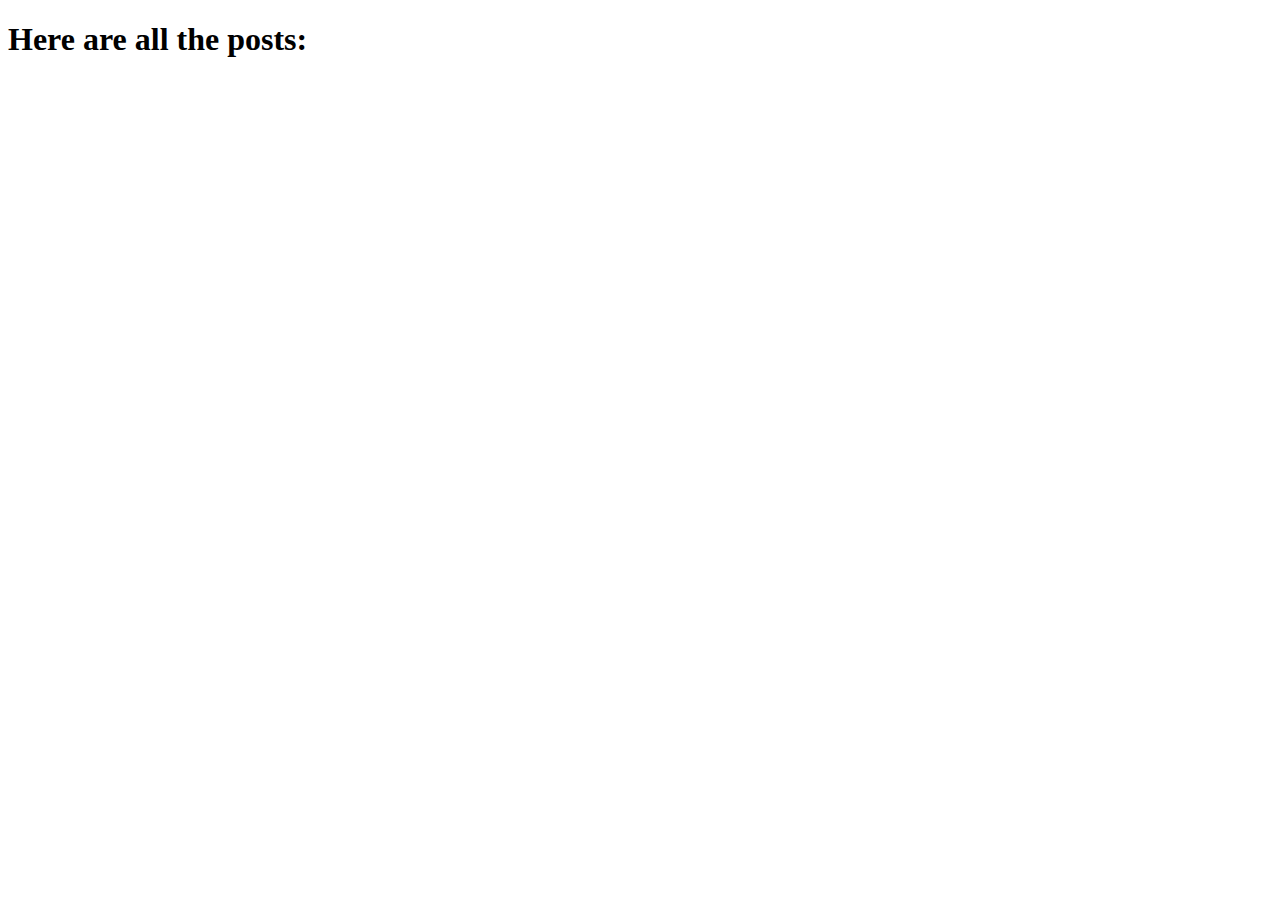
<file: src/main/resources/templates/posts/index.html>
<!DOCTYPE html>
<html lang="en" xmlns:th="http://www.thymeleaf.org">
<head>
  <meta charset="UTF-8"/>
  <title>All Posts</title>
</head>
<body>

<h1>Here are all the posts: </h1>
  <div th:each="post : ${allPosts}">
    <h1 th:text="${post.title}"></h1>
    <p th:text="${post.body}"></p>
  </div>

</body>
</html>
</file>
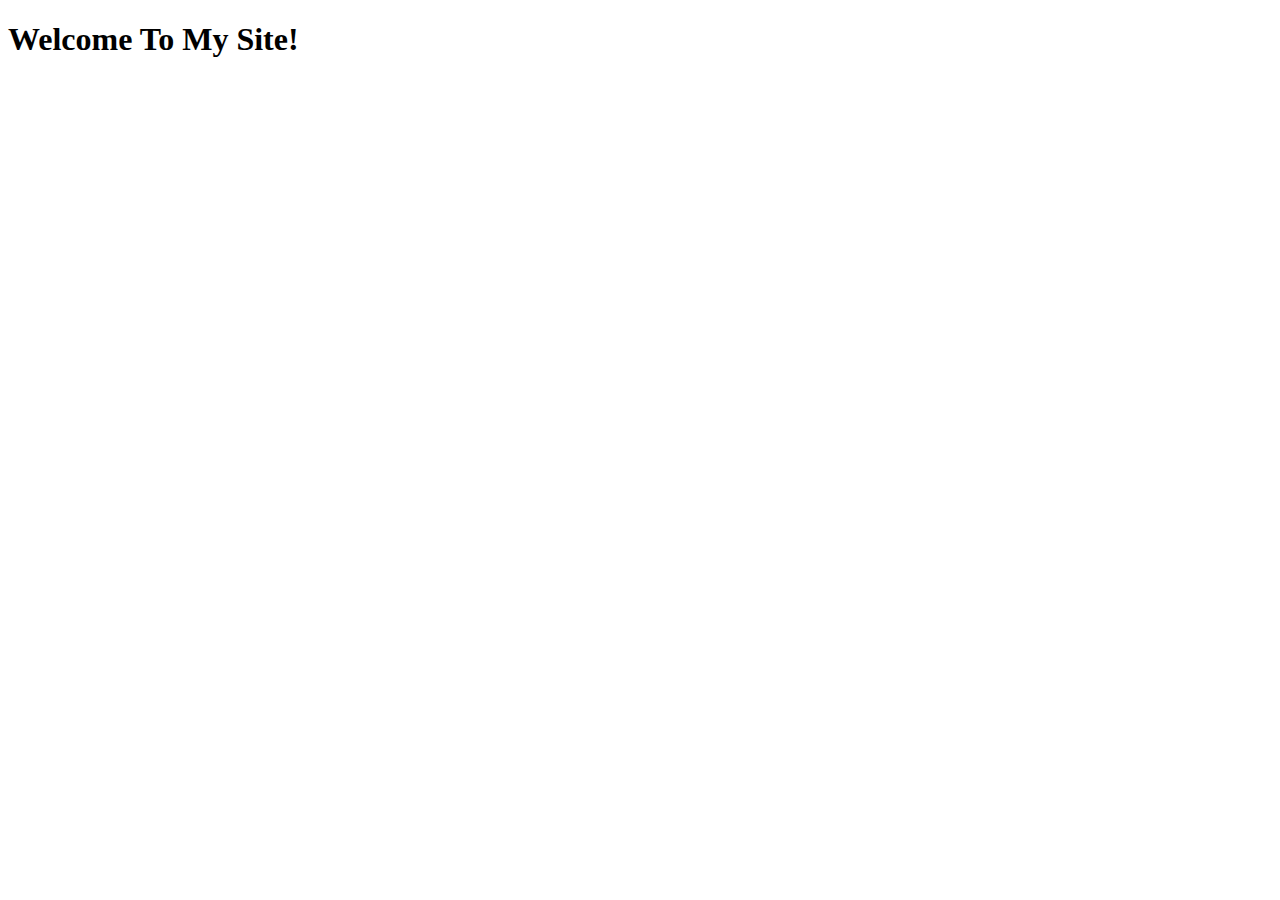
<file: src/main/resources/templates/home.html>
<!DOCTYPE html>
<html xmlns:th="http://www.thymeleaf.org">
<head>
    <meta charset="UTF-8">
    <title>Welcome!</title>
    <th:block th:include="partials/partials.html :: styles"></th:block>
</head>
<body>
<nav th:replace="partials/partials.html :: navbar"></nav>
<h1>Welcome To My Site!</h1>
</body>
</html>
</file>
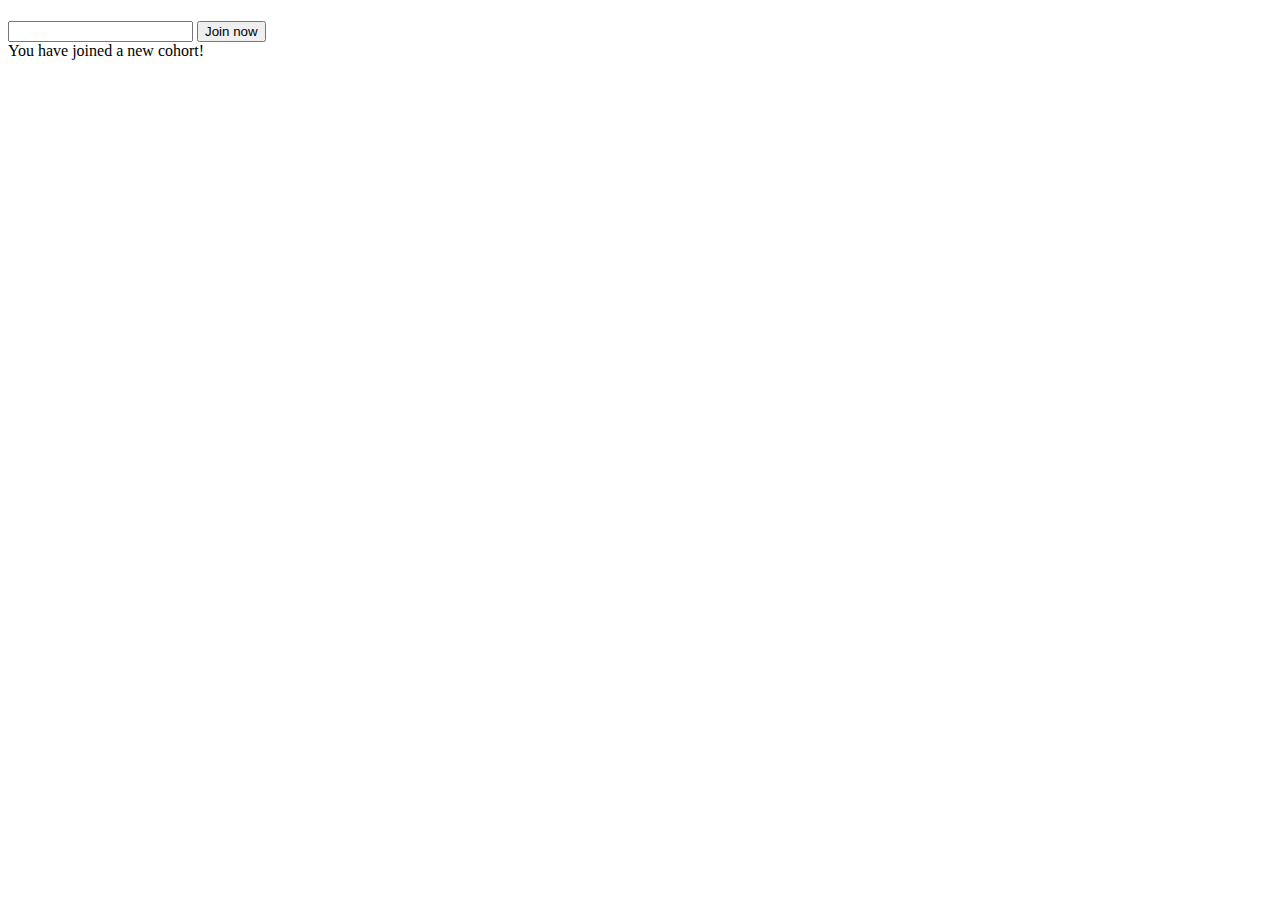
<file: src/main/resources/templates/join.html>
<!DOCTYPE html>
<html xmlns:th="http://www.thymeleaf.org">
<head>
  <meta charset="UTF-8" />
  <title>Join</title>
</head>
<body>

<h1 th:text="${cohort}"></h1>

<form action="/join" method="post">
  <input type="text" name="cohort" id="cohort-ip" class="field" />
  <button>Join now</button>
</form>

<div class="alert alert-danger" th:if="${cohort}">
  You have joined a new cohort!


</div>


</body>
</html>
</file>
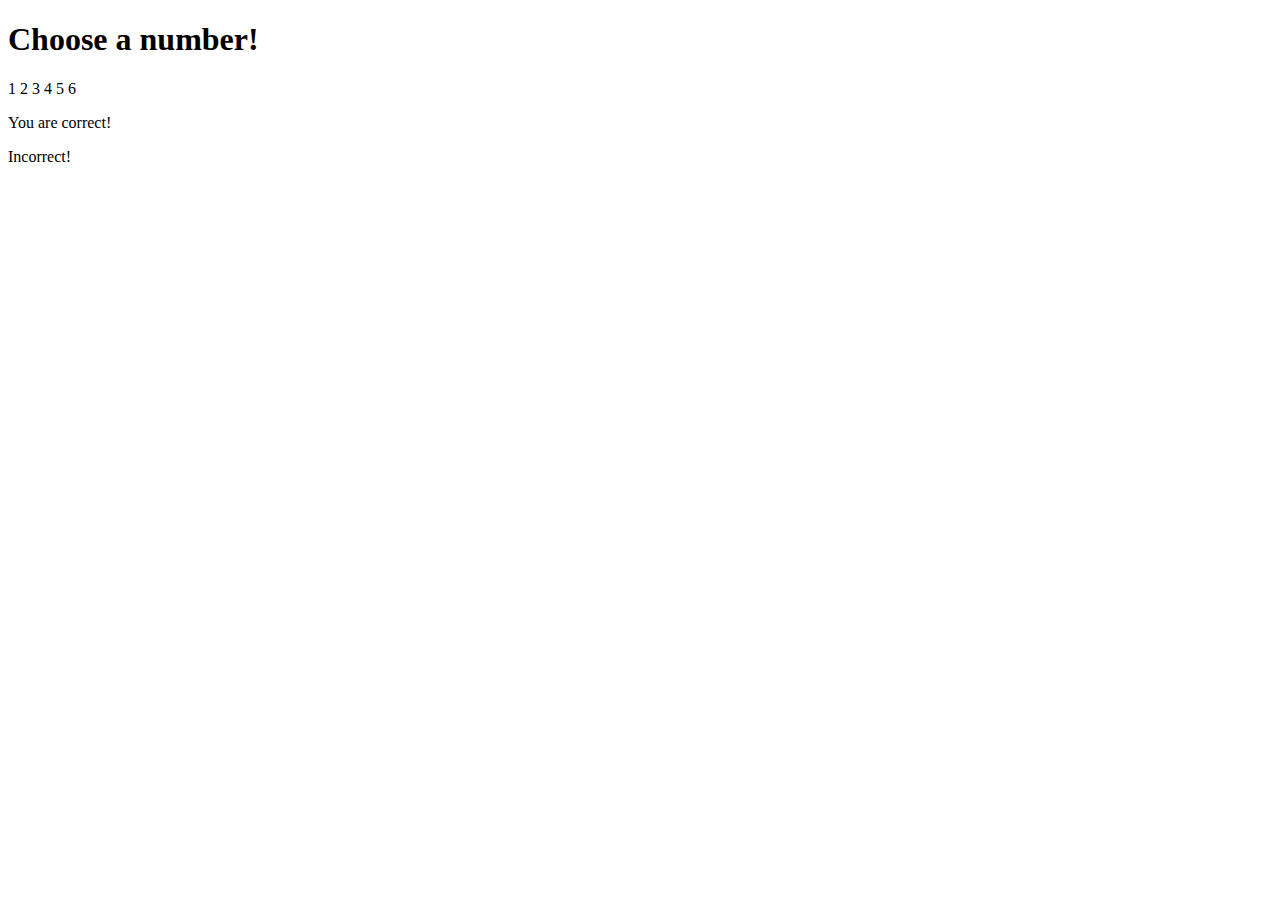
<file: src/main/resources/templates/roll-dice.html>
<!DOCTYPE html>
<html xmlns:th="http://www.thymeleaf.org">
<head>
    <meta charset="UTF-8">
    <title>Roll Dice</title>
</head>
<body>
<h1>Choose a number!</h1>
    <a th:href="@{/roll-dice/1}" >1</a>
    <a th:href="@{/roll-dice/2}" >2</a>
    <a th:href="@{/roll-dice/3}" >3</a>
    <a th:href="@{/roll-dice/4}" >4</a>
    <a th:href="@{/roll-dice/5}" >5</a>
    <a th:href="@{/roll-dice/6}" >6</a>

<p th:if="${randomNum != null}" th:text="${'Random number: '+ randomNum}"></p>
<p th:if="${result != null && result}">You are correct!</p>
<p th:if="${result != null && !result}">Incorrect!</p>

</body>
</html>
</file>
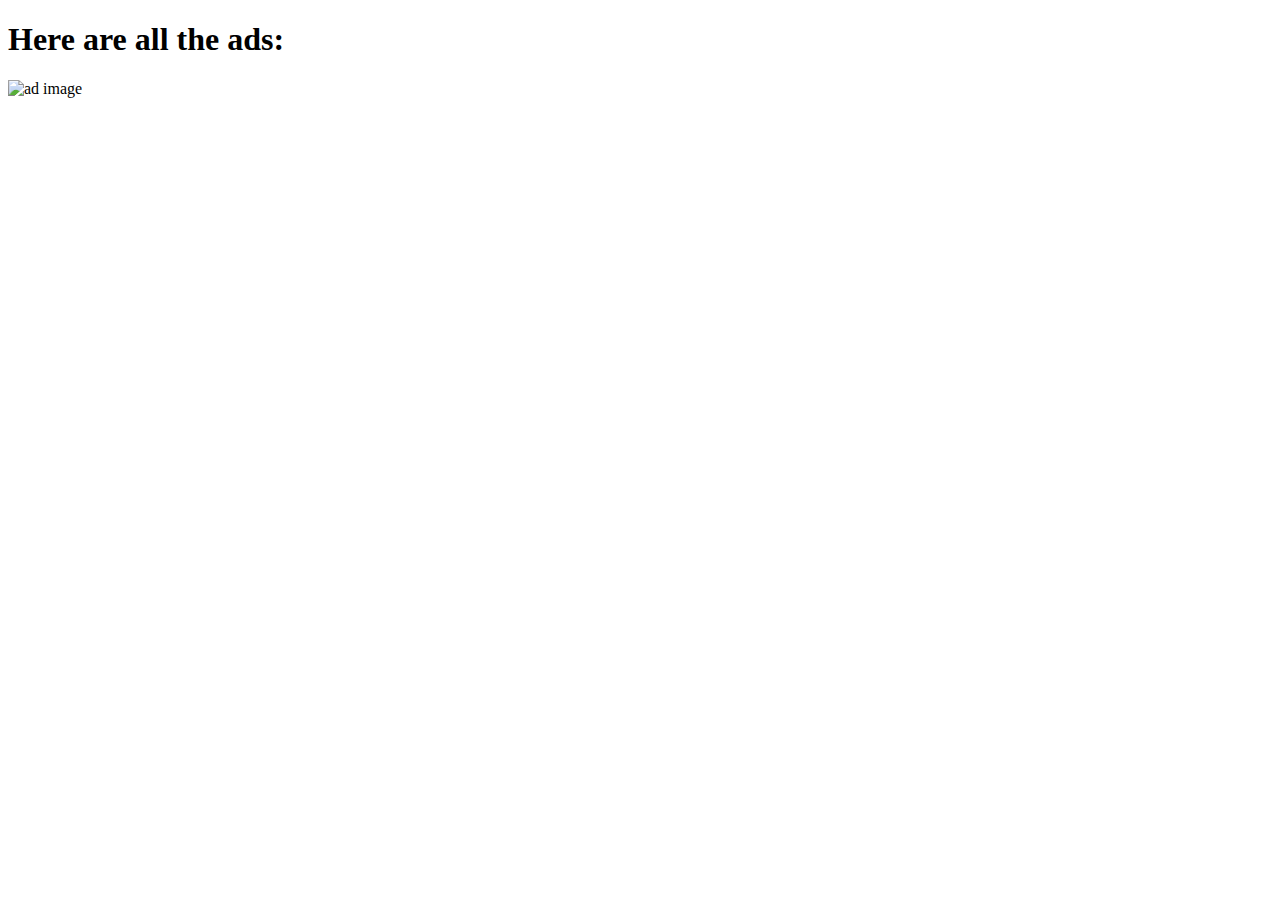
<file: src/main/resources/templates/ads/ad.html>
<!DOCTYPE html>
<html xmlns:th="http://www.thymeleaf.org">
<head>
    <meta charset="UTF-8">
    <title>Ads</title>
    <th:block th:include="partials/partials.html :: styles"></th:block>
    <link rel="stylesheet" th:href="@{/css/style.css}">
</head>
<body>
<nav th:replace="partials/partials.html :: navbar"></nav>
<h1>Here are all the ads: </h1>
<div th:each="ad : ${ads}">
    <img th:each="image : ${ad.getImages()}" th:src="@{${image.imageURL}}" alt="ad image" />
    <h1 th:text="${ad.title}"></h1>
    <p th:text="${ad.description}"></p>
</div>
</body>
</html>
</file>
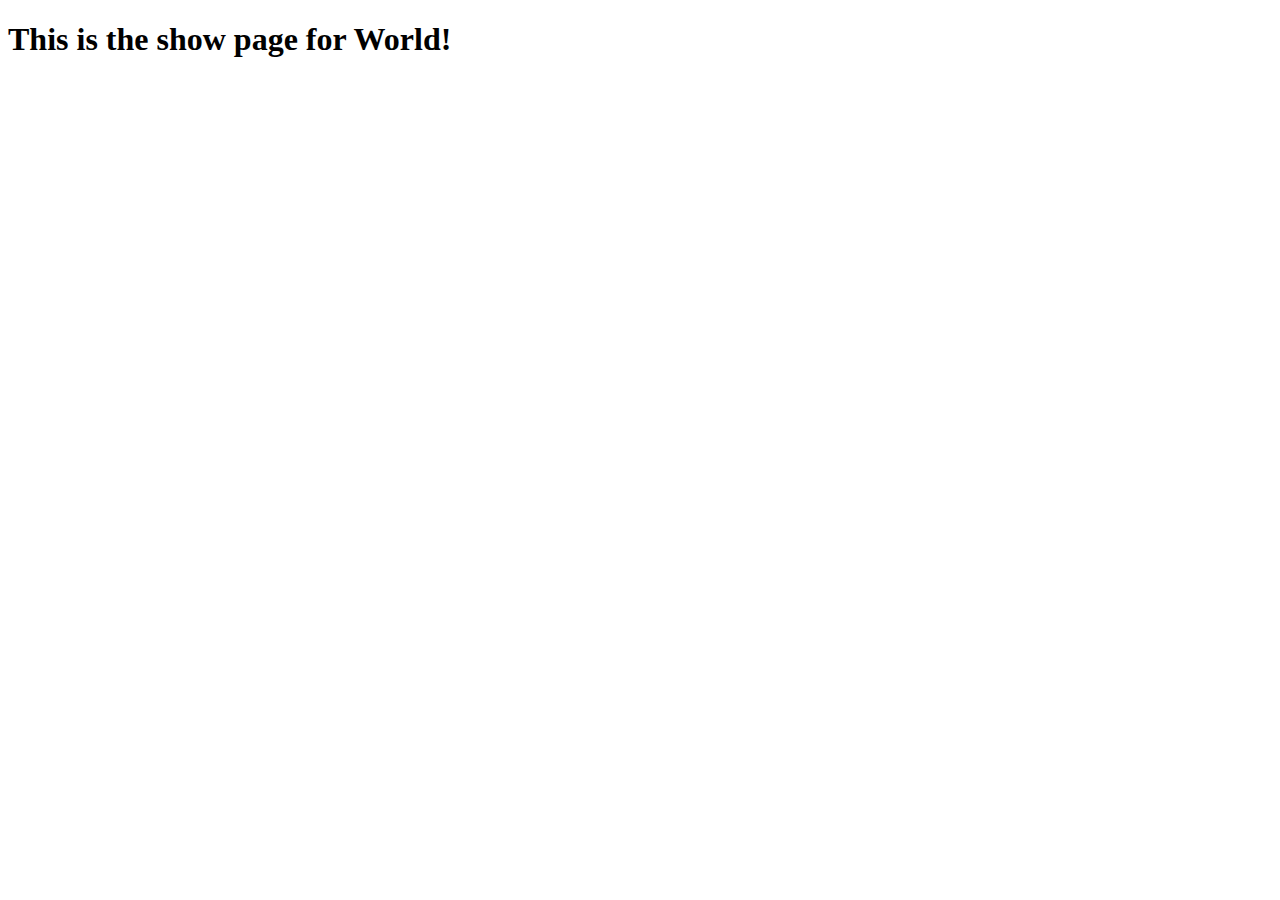
<file: src/main/resources/templates/ads/adsShow.html>
<!DOCTYPE html>
<html xmlns:th="http://www.thymeleaf.org">
<head>
    <meta charset="UTF-8">
    <title>Ad Description Page</title>
</head>
<body>
<h1>This is the show page for  <span th:text="${title}">World</span>!</h1>

</body>
</html>
</file>
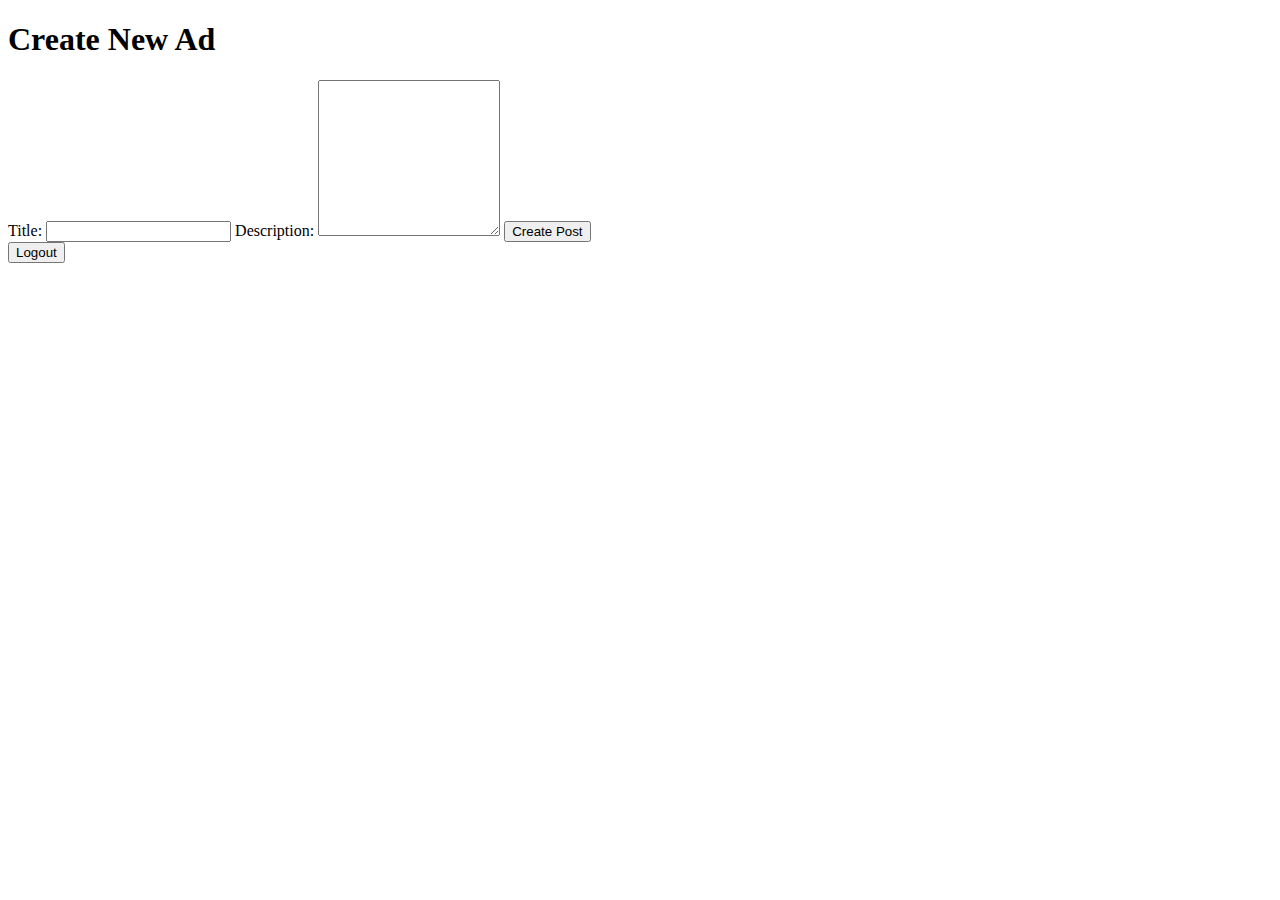
<file: src/main/resources/templates/ads/create.html>
<!DOCTYPE html>
<html lang="en" xmlns:th="http://www.thymeleaf.org">
<head>
    <meta charset="UTF-8">
    <title>Create</title>
</head>
<body>
<form th:method="POST" th:action="@{/ads/create}" th:object="${newAd}">
    <h1>Create New Ad</h1>
    <label for="title">Title: </label>
    <input type="text" th:field="*{title}" id="title">
    <label for="description">Description: </label>
    <textarea id="description" th:field="*{description}" rows="10" cols="20"></textarea>
    <button type="submit">Create Post</button>
</form>

<form th:action="@{/logout}" th:method="POST">
    <button type="submit">Logout</button>
</form>
</body>
</html>
</file>
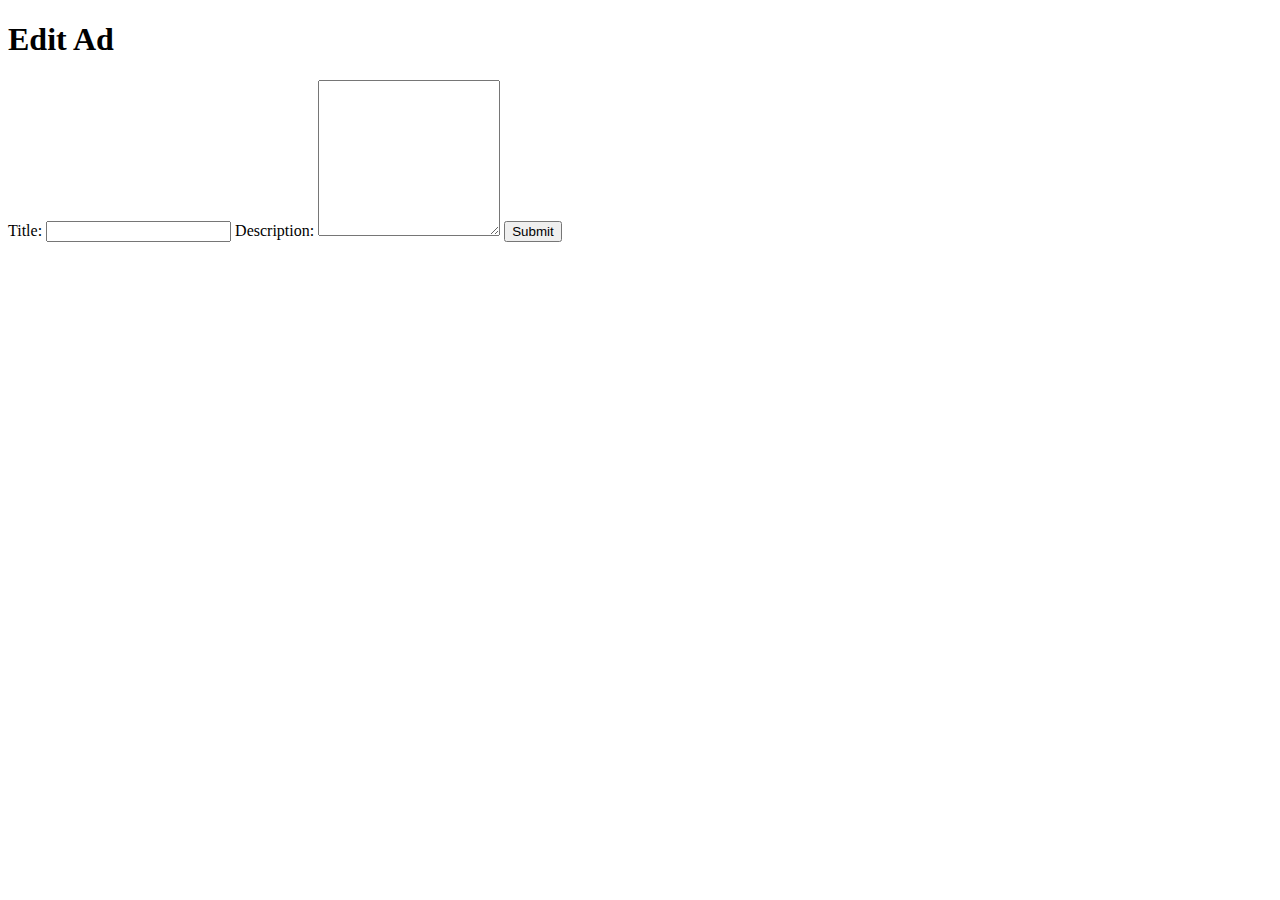
<file: src/main/resources/templates/ads/edit.html>
<!DOCTYPE html>
<html lang="en" xmlns:th="http://www.thymeleaf.org">
<head>
    <meta charset="UTF-8"/>
    <title>Edit Ad</title>
</head>
<body>
<form th:method="POST" th:action="@{/ads/{id}/edit (id = ${ad.id})}" th:object="${ad}">
    <h1>Edit Ad</h1>
    <label for="title">Title: </label>
    <input type="text" th:field="*{title}" id="title">
    <label for="description">Description: </label>
    <textarea id="description" th:field="*{description}" rows="10" cols="20"></textarea>
    <button type="submit">Submit</button>
</form>
</body>
</html>
</file>
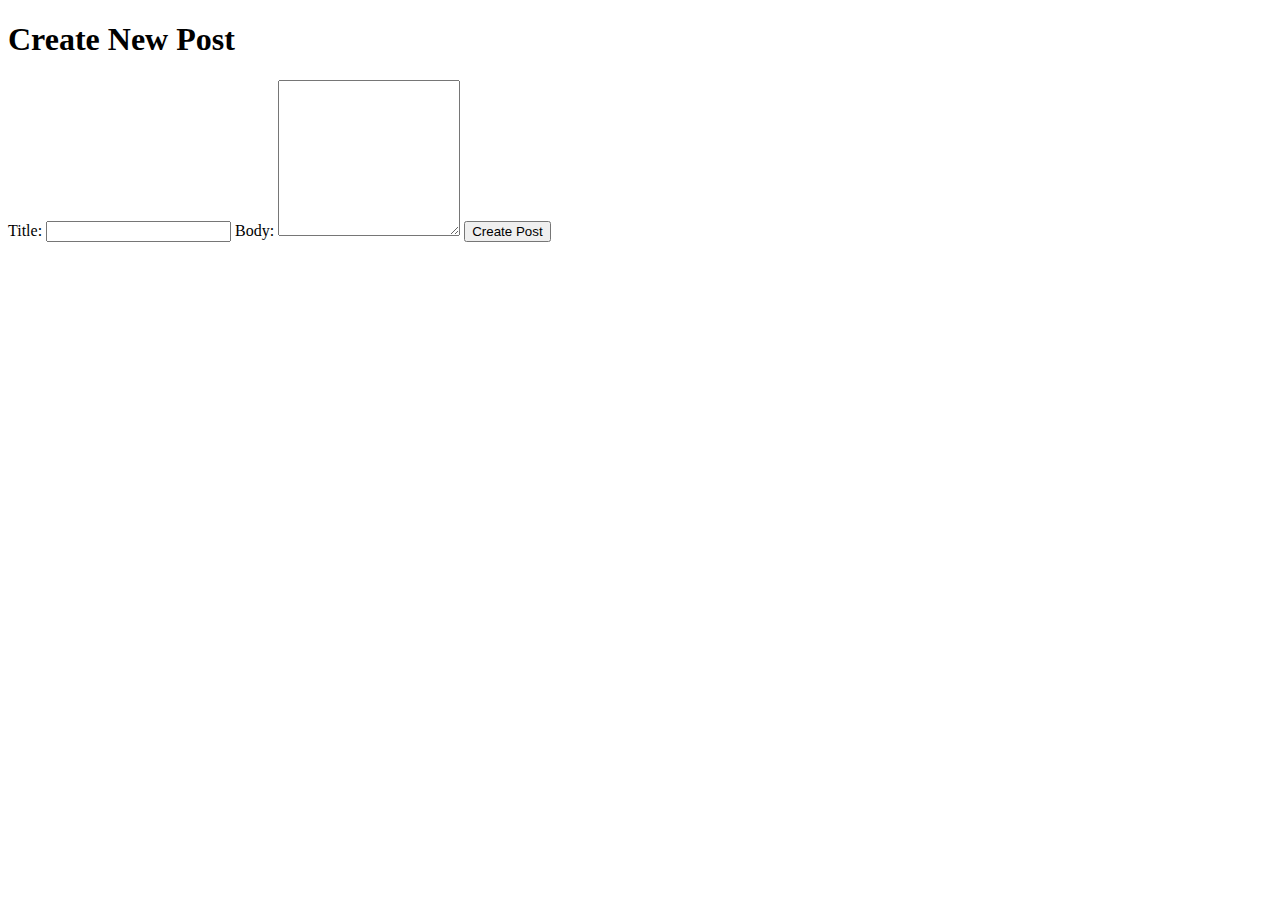
<file: src/main/resources/templates/posts/create.html>
<!DOCTYPE html>
<html lang="en" xmlns:th="http://www.thymeleaf.org">
<head>
    <meta charset="UTF-8">
    <title>Create</title>
</head>
<body>
<form method="POST" th:action="@{/posts/create}" th:object="${post}">
    <h1>Create New Post</h1>
    <label for="title">Title: </label>
    <input type="text" th:field="*{title}" id="title">
    <label for="body">Body: </label>
    <textarea id="body" th:field="*{body}" rows="10" cols="20"></textarea>
    <button type="submit">Create Post</button>
</form>
</body>
</html>
</file>
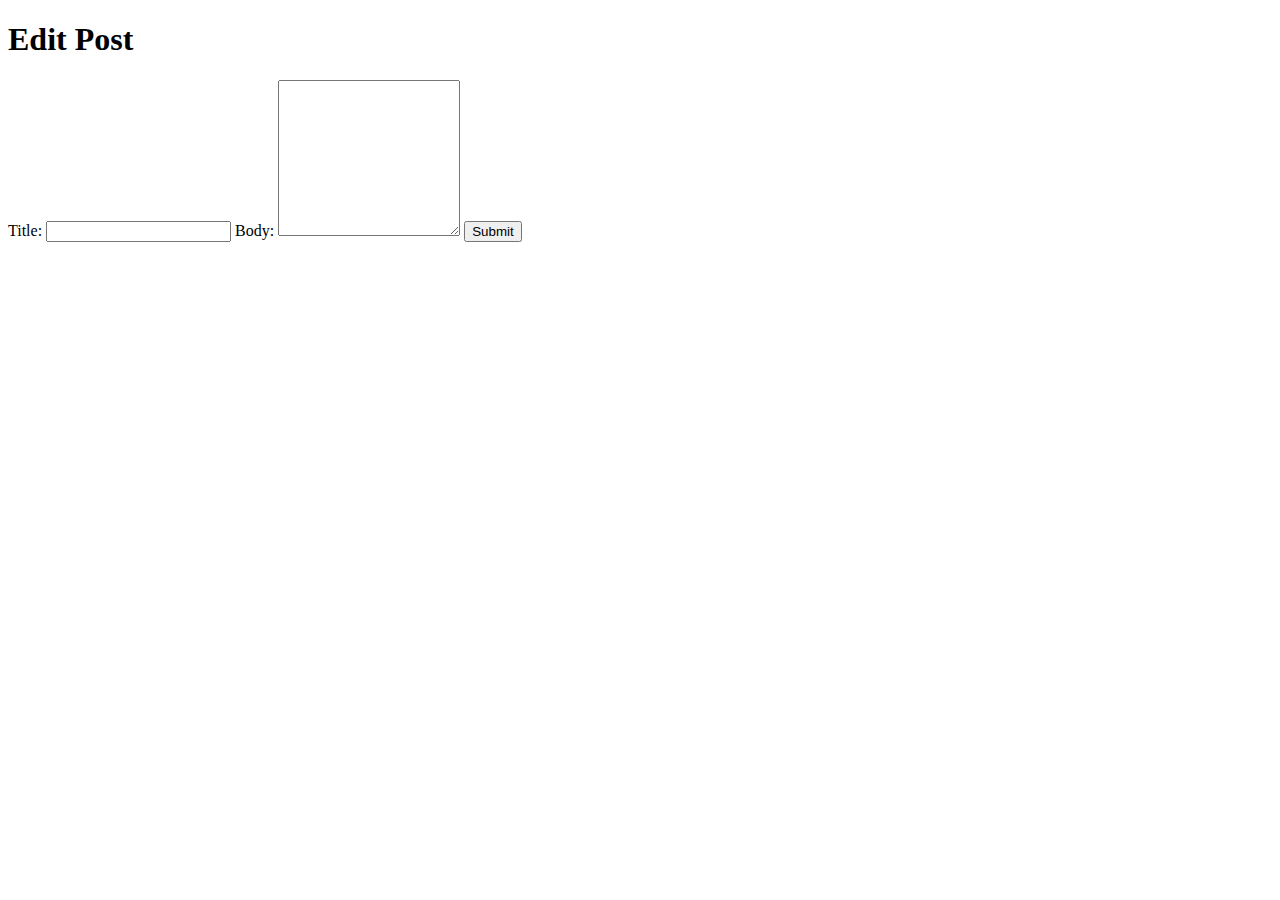
<file: src/main/resources/templates/posts/edit.html>
<!DOCTYPE html>
<html lang="en" xmlns:th="http://www.thymeleaf.org">
<head>
    <meta charset="UTF-8"/>
    <title>Edit Post</title>
</head>
<body>
<form method="POST" th:action="@{/posts/{id}/edit (id = ${post.id})}" th:object="${post}">
    <h1>Edit Post</h1>
    <label for="title">Title: </label>
    <input type="text" th:field="*{title}" id="title">
    <label for="body">Body: </label>
    <textarea id="body" th:field="*{body}" rows="10" cols="20"></textarea>
    <button type="submit">Submit</button>
</form>
</body>
</html>
</file>
